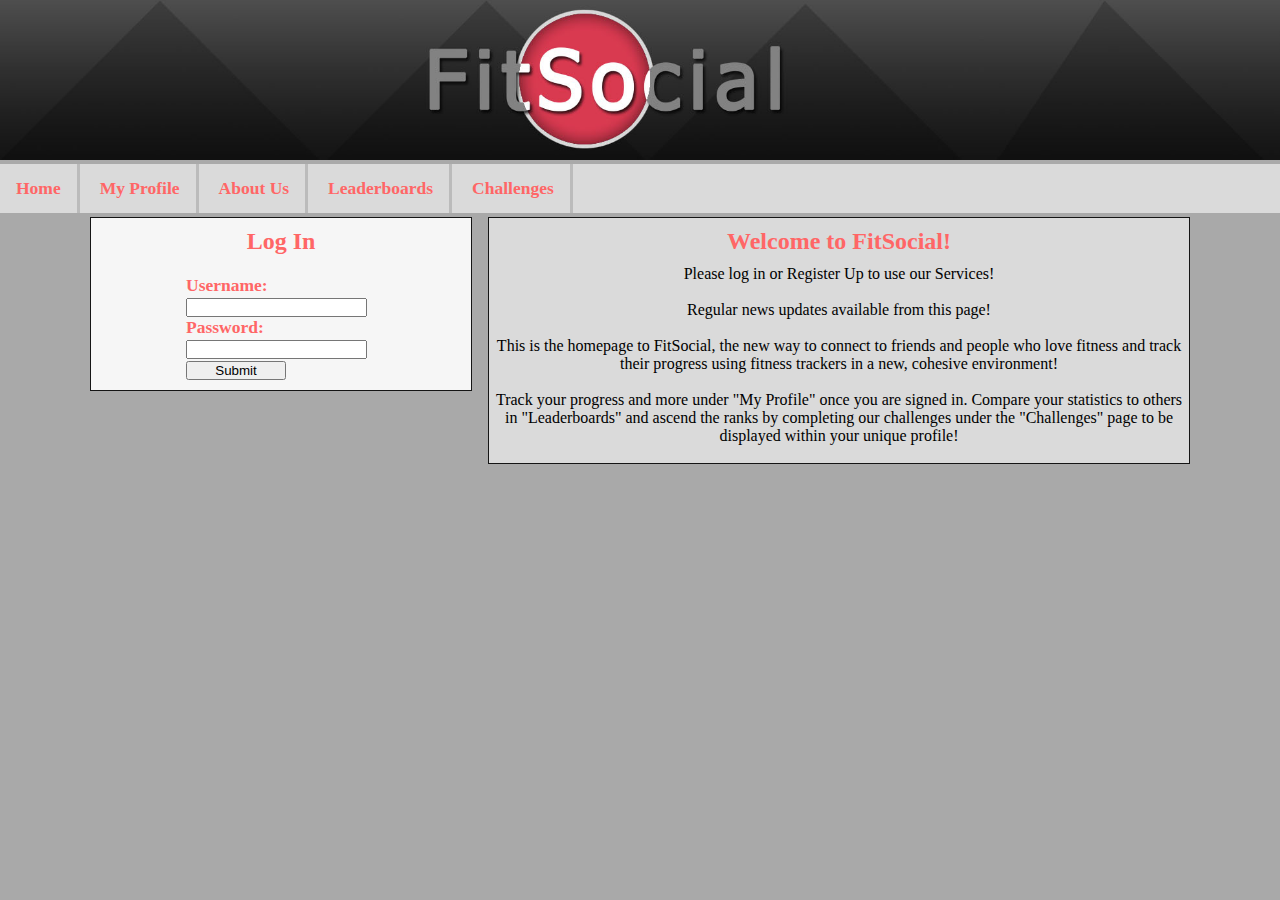
<file: Website/Index.html>
<!DOCTYPE HTML>
<html lang="en">
  
<head>
    <title>
      Mason Glover - Welcome to my Website</title> 
      <link rel="stylesheet" type="text/css" href="CSS/style.css" />
       
</head>
  
<Body>
  <div class ="banner">
    <figure><img src="Images/Banner.jpg" width = "100%" height = "auto" alt="My Logo"/>
    
    </figure>
  </div>
       
  
      <ul class = nav>
      <li><a href="Index.html" title="Home">Home</a></li>
      <li><a href="MyProfile.html" title="My Profile">My Profile</a></li>
      <li><a href="AboutUs.html" title="About Us"> About Us</a></li>
      <li><a href="Leaderboards.html" title="Leaderboards"> Leaderboards</a></li>
      <li><a href="Challenges.html" title="Challenges">Challenges</a></li>
    </ul>

  <div id = "page">
 <div id="main">
<nav>
<h2>
  Log In </h2>
  <form class = login>
  Username:<br>
  <input type="text" name="Username"><br>
  Password:<br>
  <input type="text" name="Password">
  <input type="submit" value="Submit" id="btn_s">
</form>
</nav>


<div id="content">
<h2>
  Welcome to FitSocial!</h2>
  
  <p>
    Please log in or Register Up to use our Services!</p>
   <br>

  <p>
    Regular news updates available from this page!</p>
<br>
  <p>This is the homepage to FitSocial, the new way to connect to friends and people who
    love fitness and track their progress using fitness trackers in a new, cohesive environment!</p>
  <br>
  <p> Track your progress and more under "My Profile" once you are signed in. Compare
    your statistics to others in "Leaderboards" and ascend the ranks by completing
    our challenges under the "Challenges" page to be displayed within your unique profile!</p>
    <br>
</content>
</div>
</div>
  </Body>
  
</html>
</file>
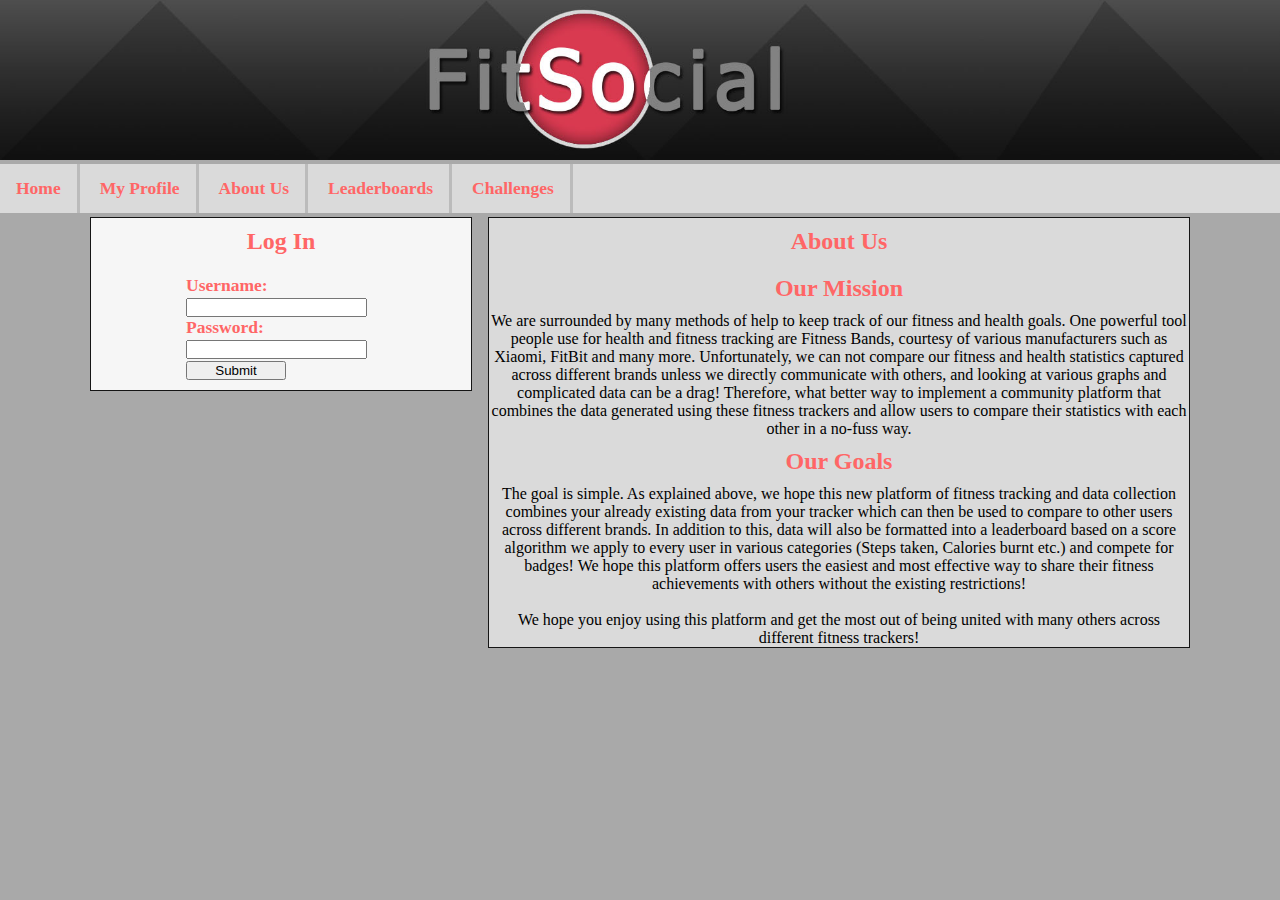
<file: Website/AboutUs.html>
<!DOCTYPE HTML>
<html lang="en">
  
<head>
    <title>
      Mason Glover - Welcome to my Website</title> 
      <link rel="stylesheet" type="text/css" href="CSS/style.css" />
       
</head>
  
<Body>
  <div class ="banner">
    <figure><img src="Images/Banner.jpg" width = "100%" height = "auto" alt="My Logo"/>
    
    </figure>
  </div>
       
  
      <ul class = nav>
      <li><a href="Index.html" title="Home">Home</a></li>
      <li><a href="MyProfile.html" title="My Profile">My Profile</a></li>
      <li><a href="AboutUs.html" title="About Us"> About Us</a></li>
      <li><a href="Leaderboards.html" title="Leaderboards"> Leaderboards</a></li>
      <li><a href="Challenges.html" title="Challenges">Challenges</a></li>
    </ul>

  <div id = "page">
 <div id="main">
<nav>
<h2>
  Log In </h2>
  <form class = login>
  Username:<br>
  <input type="text" name="Username"><br>
  Password:<br>
  <input type="text" name="Password">
  <input type="submit" value="Submit" id="btn_s">
</form>
</nav>


<div id="content">
<h2>
  About Us              </h2>
  
  <h2>
    Our Mission
    </h2>
    <p> We are surrounded by many methods of help to keep track of our fitness and health goals. One powerful tool people use for health and fitness tracking are Fitness Bands, courtesy of various manufacturers
      such as Xiaomi, FitBit and many more. Unfortunately, we can not compare our fitness and health statistics captured across different brands unless we directly communicate with others, and looking at various graphs
      and complicated data can be a drag! Therefore, what better way to implement a community platform that combines the data generated using these fitness trackers and allow users to compare their statistics with each other in a no-fuss way.</p>
      <h2>
    Our Goals
    </h2>
    <p> The goal is simple. As explained above, we hope this new platform of fitness tracking and data collection combines your already existing data from your tracker which can then be used to compare to other users across different brands.
      In addition to this, data will also be formatted into a leaderboard based on a score algorithm we apply to every user in various categories (Steps taken, Calories burnt etc.) and compete for badges! We hope this platform offers users the easiest and most effective
      way to share their fitness achievements with others without the existing restrictions!</p>
    <br>
      <p> We hope you enjoy using this platform and get the most out of being united with many others across different fitness trackers!
</content>


</div>
</div>
  </Body>
  
</html>
</file>
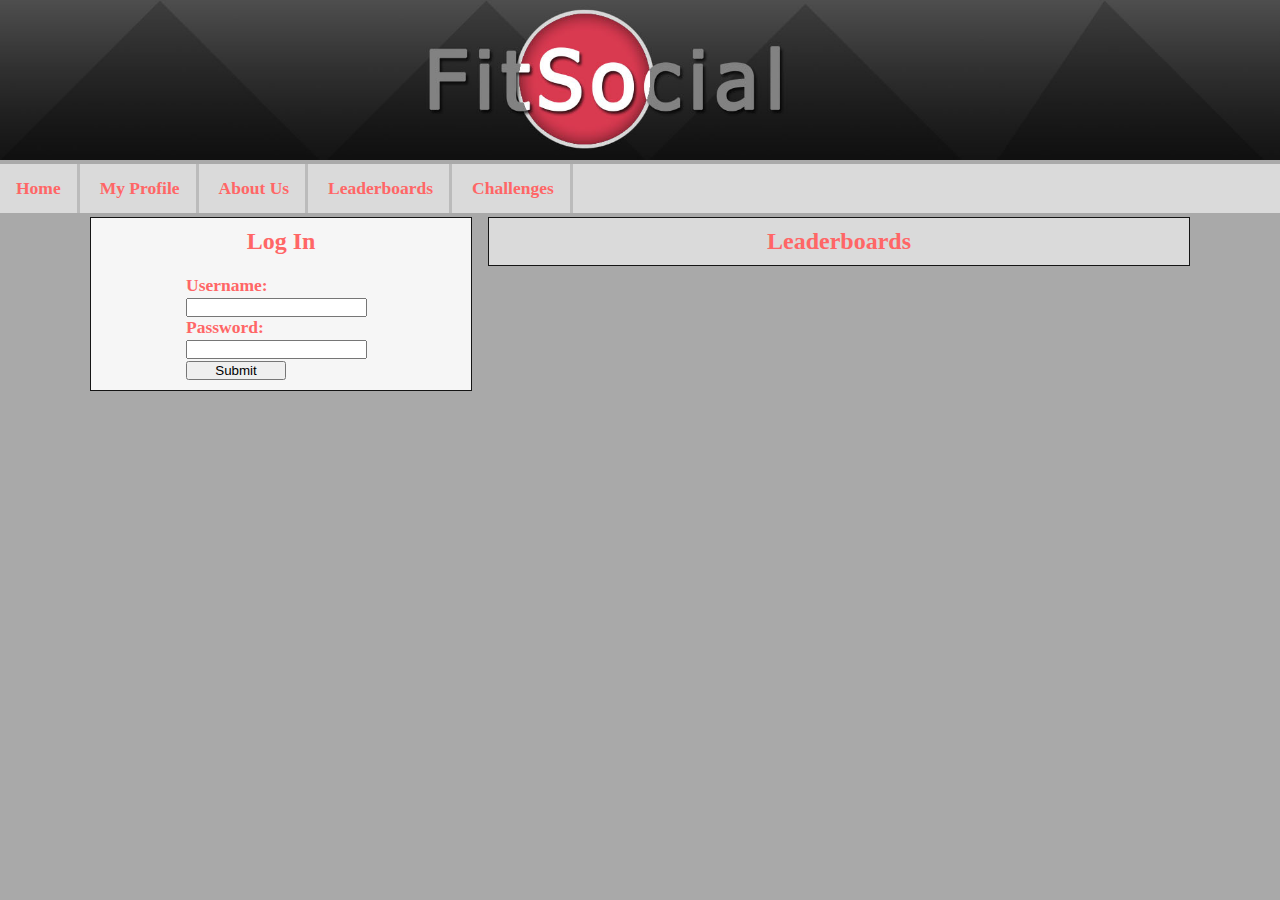
<file: Website/Leaderboards.html>
<!DOCTYPE HTML>
<html lang="en">
  
<head>
    <title>
      Mason Glover - Welcome to my Website</title> 
      <link rel="stylesheet" type="text/css" href="CSS/style.css" />
       
</head>
  
<Body>
  <div class ="banner">
    <figure><img src="Images/Banner.jpg" width = "100%" height = "auto" alt="My Logo"/>
    
    </figure>
  </div>
       
  
      <ul class = nav>
      <li><a href="Index.html" title="Home">Home</a></li>
      <li><a href="MyProfile.html" title="My Profile">My Profile</a></li>
      <li><a href="AboutUs.html" title="About Us"> About Us</a></li>
      <li><a href="Leaderboards.html" title="Leaderboards"> Leaderboards</a></li>
      <li><a href="Challenges.html" title="Challenges">Challenges</a></li>
    </ul>

  <div id = "page">
 <div id="main">
<nav>
<h2>
  Log In </h2>
  <form class = login>
  Username:<br>
  <input type="text" name="Username"><br>
  Password:<br>
  <input type="text" name="Password">
  <input type="submit" value="Submit" id="btn_s">
</form>
</nav>


<div id="content">
<h2>
  Leaderboards</h2>
  
 
</content>
</div>
</div>
  </Body>
  
</html>
</file>
<file: Website/CSS/style.css>
* {
margin: 0;
padding: 0;
}
body {
background-color: #a9a9a9
}
#page{
margin: auto;
width: 1100px;
}
#btn_s{
            width:100px;
        }
nav {
border: 1px solid   #151515;
background-color: #f6f6f6;
width: 380px;
float: left;
}
#content {
border: 1px solid   #151515;
background-color: #dadada;
width: 700px;
float: right;
}

P{
    font-family:Verdana;
    text-align: center;
}
h1{
    margin:auto;
   font-size: 32px;
    font-family: Verdana;
}
h2 {
    margin: auto;
    text-align:center;
    padding: 10px;
    font-family: Verdana;
    color: #ff6666 ;
}
.login {
    margin: auto;
    width: 50%;
    padding: 10px;
    font-size: 17.5px;
    font-weight: bold;
    font-family: Verdana;
    color: #ff6666 ;
}
table{
    margin: auto;
    font-weight: bold;
}

.profile{

    width: 100%;
    margin: auto;
    padding: 0;
    overflow: hidden;
    font-family: Verdana;
    float: right;
    list-style-type: none;
}

.profiles{

    width: 100%;
    margin: auto;
    padding: 0;
    overflow: hidden;
    font-family: Verdana;
    float: right;
    list-style-type: none;
}

.nav {
    width: 100%;
    display: inline-block;
    list-style-type: center;
    margin: auto;
    padding: 0;
    overflow: hidden;
    background-color: #dadada  ;
}
.nav > li{
  border-right: 3px solid #bbb;
  display: inline-block;
}

.nav > li a {
    display: block;
    color: #ff6666 ;
    text-align: center;
    padding: 14px 16px;
    text-decoration: none;
    font-size: 17.5px;
    font-weight: bold;
    font-family: Verdana;
    
    
}


.nav > li a:hover {
    background-color: #f6f6f6;
    color: #ff6666
}

h1{
    font-size: 35px;
    color: black
}
p {
    color: black
}
</file>
